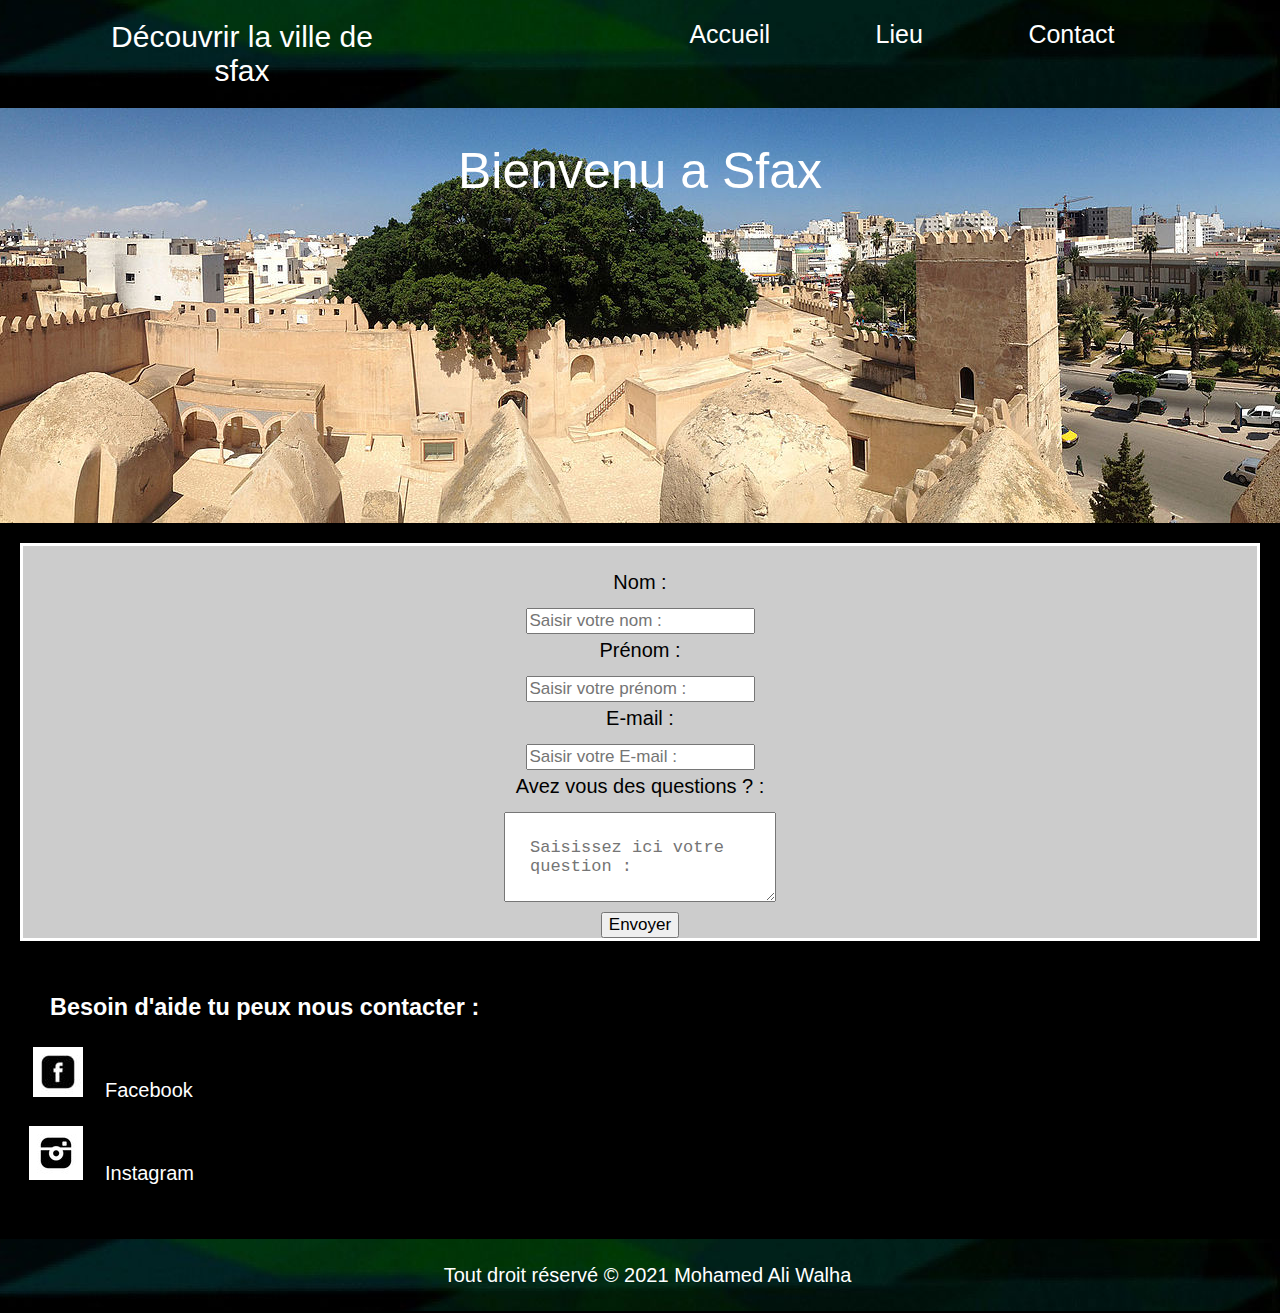
<file: Projet/contact.html>
<!DOCTYPE html>
<html>
<head>
	<title>Sfax la belle ville</title>
	<meta charset="UTF-8">
	<link rel="stylesheet" href="css/style.css">
</head>
<body>
	<div class="container">
		<header id="main-header">
			<h1>Découvrir la ville de sfax</h1>
		</header>
		<nav id="navbar">
			<ul>
				<li><a href="index.html">Accueil</a></li>
				<li><a href="lieu.html">Lieu</a></li>
				<li><a href="contact.html">Contact</a></li>
			</ul>
		</nav>
	</div>

	<section id="main-section">
		<h1>Bienvenu a Sfax</h1>
	</section>

	<form id="main-form">
		<label>Nom : </label>
		<input type="text" placeholder="Saisir votre nom :">

		<label>Prénom : </label>
		<input type="text" placeholder="Saisir votre prénom :">

		<label>E-mail : </label>
		<input type="text" placeholder="Saisir votre E-mail :">

		<label>Avez vous des questions ? : </label>
		<textarea placeholder="Saisissez ici votre question :"></textarea>
		<input type="submit" value="Envoyer">
	</form>

	<aside id="contact">
		<h3>Besoin d'aide tu peux nous contacter :</h3>
		<ul class="f">
			<li><a href="https://www.facebook.com" target="_blank">Facebook</a></li>
		</ul>
		<ul class="i">
			<li><a href="https://www.instagram.com" target="_blank">Instagram</a></li>
		</ul>
	</aside>

	<footer id="main-footer">
		<p>Tout droit réservé &copy; 2021 Mohamed Ali Walha</p>
	</footer>
</body>
</html>
</file>
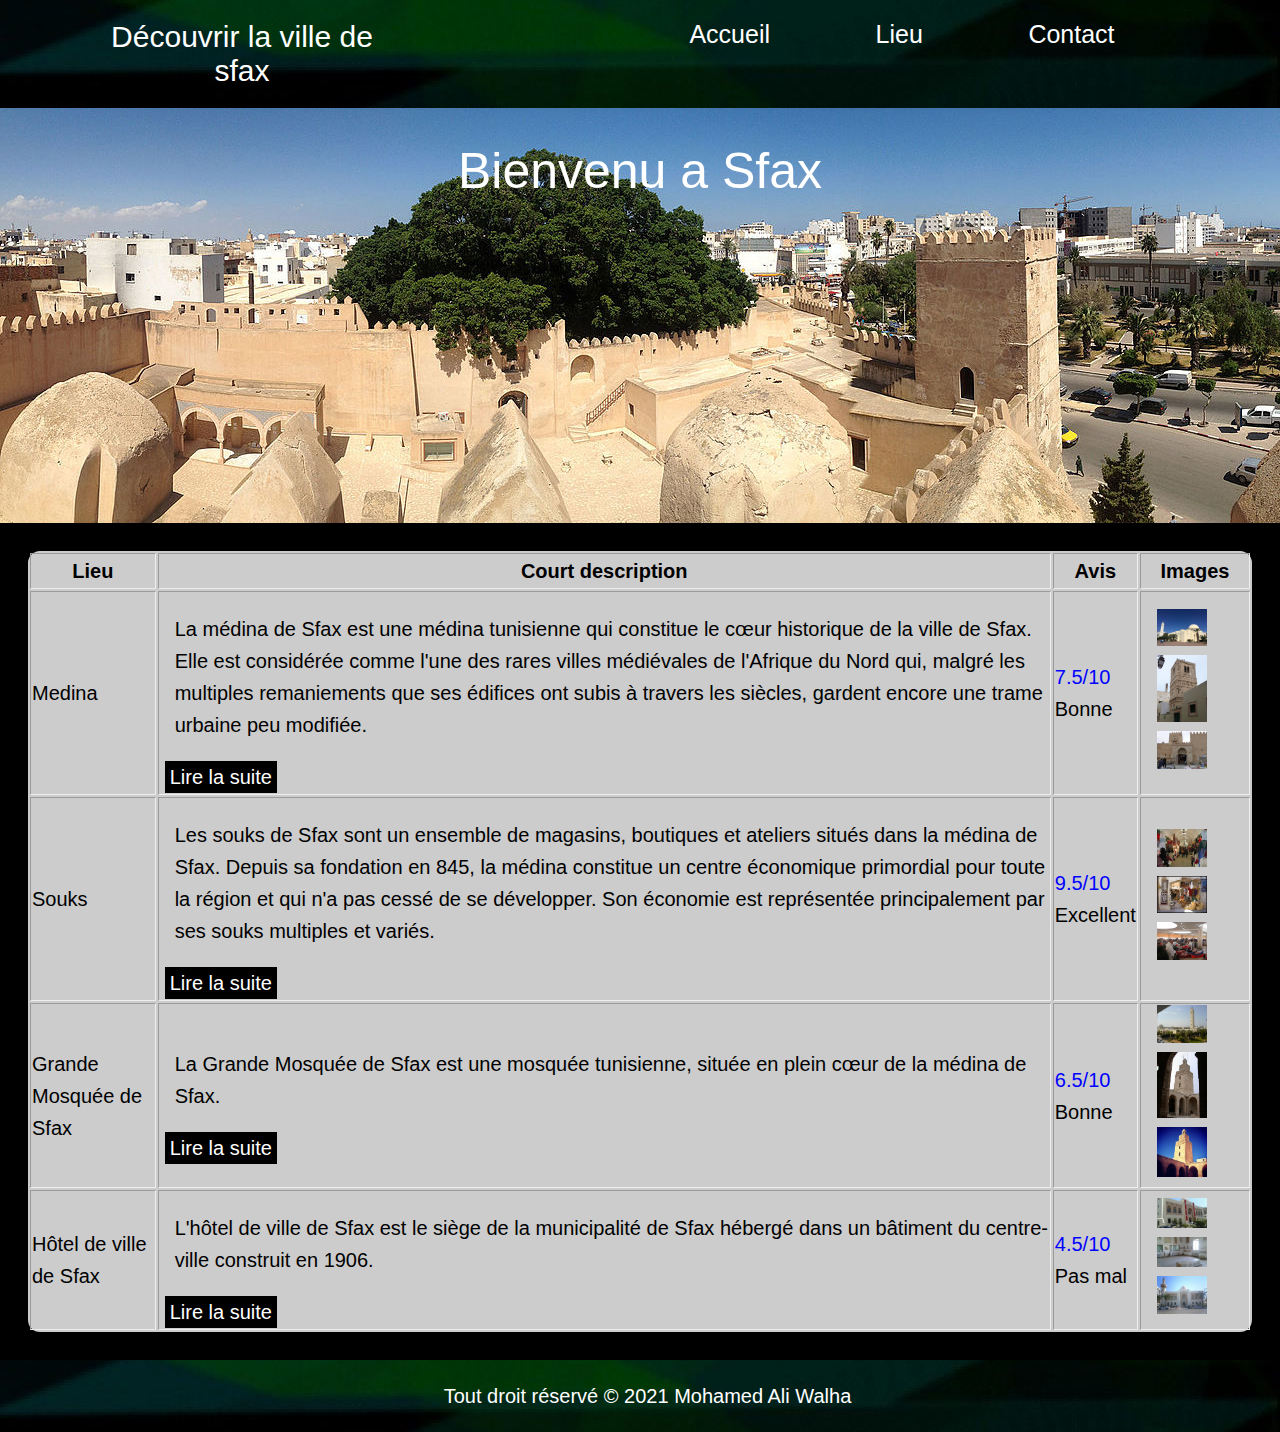
<file: Projet/lieu.html>
<!DOCTYPE html>
<html>
<head>
	<title>Sfax la belle ville</title>
	<meta charset="UTF-8">
	<link rel="stylesheet" href="css/style.css">
</head>
<body>
	<div class="container">
		<header id="main-header">
			<h1>Découvrir la ville de sfax</h1>
		</header>
		<nav id="navbar">
			<ul>
				<li><a href="index.html">Accueil</a></li>
				<li><a href="lieu.html">Lieu</a></li>
				<li><a href="contact.html">Contact</a></li>
			</ul>
		</nav>
	</div>

	<section id="main-section">
		<h1>Bienvenu a Sfax</h1>
	</section>

	<article>
		<table border="1">
			<tr>
				<th>Lieu</th>
				<th>Court description</th>
				<th>Avis</th>
				<th>Images</th>
			</tr>
			<tr>
				<td>Medina</td>
				<td>
					<p>La médina de Sfax est une médina tunisienne qui constitue le cœur historique de la ville de Sfax.

	                Elle est considérée comme l'une des rares villes médiévales de l'Afrique du Nord qui, malgré les multiples remaniements que ses édifices ont subis à travers les siècles, gardent encore une trame urbaine peu modifiée.</p>
	                <a class="ls" href="https://fr.wikipedia.org/wiki/Médina_de_Sfax" target="_blank">Lire la suite</a>
	            </td>
	            <td>
	                <div class="note">7.5/10</div>
	                Bonne
	            </td>
	            <td class="img">
	                <a href="image/medina1.jpg" target="_blank"><img src="image/medina1.jpg"></a>
	                <a href="image/medina2.jpg" target="_blank"><img src="image/medina2.jpg"></a>
	                <a href="image/medina3.jpg" target="_blank"><img src="image/medina3.jpg"></a>
	            </td>
			</tr>

			<tr>
				<td>Souks</td>
				<td>
					<p>Les souks de Sfax sont un ensemble de magasins, boutiques et ateliers situés dans la médina de Sfax. Depuis sa fondation en 845, la médina constitue un centre économique primordial pour toute la région et qui n'a pas cessé de se développer. Son économie est représentée principalement par ses souks multiples et variés.</p>
					<a class="ls" href="https://fr.wikipedia.org/wiki/Souks_de_Sfax" target="_blank">Lire la suite</a>
				</td>
				<td>
					<div class="note">9.5/10</div>
					Excellent
				</td>
				<td class="img">
	                <a href="image/souk1.jpg" target="_blank"><img src="image/souk1.jpg"></a>
	                <a href="image/souk2.jpg" target="_blank"><img src="image/souk2.jpg"></a>
	                <a href="image/souk3.jpg" target="_blank"><img src="image/souk3.jpg"></a>
	            </td>
			</tr>

			<tr>
				<td>Grande Mosquée de Sfax</td>
				<td><p>La Grande Mosquée de Sfax est une mosquée tunisienne, située en plein cœur de la médina de Sfax.</p>
				<a class="ls" href="https://fr.wikipedia.org/wiki/Grande_Mosquée_de_Sfax" target="_blank">Lire la suite</a>
				</td>
				<td>
				<div class="note">6.5/10</div> 
				Bonne
				</td>
				<td class="img">
	                <a href="image/mosque1.jpg" target="_blank"><img src="image/mosque1.jpg"></a>
	                <a href="image/mosque2.jpg" target="_blank"><img src="image/mosque2.jpg"></a>
	                <a href="image/mosque3.jpg" target="_blank"><img src="image/mosque3.jpg"></a>
	            </td>
			</tr>
			<tr>
				<td>Hôtel de ville de Sfax</td>
				<td>
					<p>L'hôtel de ville de Sfax est le siège de la municipalité de Sfax hébergé dans un bâtiment du centre-ville construit en 1906.</p>
					<a class="ls" href="https://fr.wikipedia.org/wiki/Hôtel_de_ville_de_Sfax" target="_blank">Lire la suite</a>
				</td>
				<td>
					<div class="note">4.5/10</div>
					Pas mal
				</td>
				<td class="img">
	               	<a href="image/hdv1.jpg" target="_blank"><img src="image/hdv1.jpg"></a>
	               	<a href="image/hdv2.jpg" target="_blank"><img src="image/hdv2.jpg"></a>
	               	<a href="image/hdv3.jpg" target="_blank"><img src="image/hdv3.jpg"></a>
	            </td>
			</tr>
		</table>
	</article>

	<footer id="main-footer">
		<p>Tout droit réservé &copy; 2021 Mohamed Ali Walha</p>
	</footer>
</body>
</html>
</file>
<file: Projet/css/style.css>
/* General */
body{
	background-color: #000;
	color: #fff;
	font-family: Arial, Helvetice, sans-serif;
	font-size: 20px;
	line-height: 1.6em;
	margin: 0;
}

.container{
	background-image: url('../image/green.jpg');
	margin: auto;
	overflow: hidden;
	background-position: right;
	text-align: center;
}

#main-header{
	float: left;
	width: 30%;
}

#main-header h1{
	font: 30px solid ,Arial;
	padding-left: 100px;
}

#navbar{
	float: right;
	width: 70%;
}

#navbar li{
	list-style: none;
	display: inline;
}

#navbar a{
	text-decoration: none;
	color: #fff;
	font:25px solid ,Arial;
	padding-left: 100px;
}

#main-section{
	background-image: url('../image/main.jpg');
	background-repeat: no-repeat;
	min-height:415px;
	overflow: hidden;
}

#main-section h1{
	font: 50px solid ,Arial;
	text-align: center;
}

#main-footer{
	background-image: url('../image/green.jpg');
	background-position: right;
	text-align: center;
	overflow: hidden;
}

@media(max-width: 600px){
	#main-header{
		width: 100%;
		float: none;
	}

	#navbar{
		width: 100%;
		float: none;
	}

	#main-header h1{
	padding-left: 0;
    }

    #navbar a{
	padding-left: 0;
	padding: 5px;
    }

    #main-article video{
	width: auto;
    height: auto;
    }
}
/* Accueil*/
#main-article h3, p, a{
	padding-left: 15px;
}

#main-article a{
	color: #fff;
}

#main-article a:hover{
	color: red;
}

#main-article a:active{
	color: yellow;
}

#main-article video{
	width: 100%;
	margin-top: 10px;
}
/* Lieu */
table{
	margin: 25px;
	border: 3px solid;
	border-radius: 15px;
	background-color: #ccc;
	color: #000;
}

.note{
	color: blue;
}

table .ls{
	background-color: #000;
	color: #fff;
	padding: 5px;
	text-decoration: none;
	margin: 5px;
}

table .ls:hover{
	background-color: green;
}

table .ls:active{
	color: yellow;
}

.img img{
	width: 50px;
}
/* Contact */
#main-form{
	text-align: center;
	padding-top: 20px;
	border: 3px solid #fff;
	margin: 20px;
	background-color: #ccc;
	color: #000;
}

#main-form label{
	padding-top: 20px;
}

#main-form textarea, input{
	display: block;
	margin: auto;
	margin-top: 10px;
	font-size: 17px;
}

#main-form textarea{
	padding: 25px;
}

#contact{
	margin: 50px;
}

.f li{
	list-style-image: url('../image/1.jpg');
}

.i li{
	list-style-image: url('../image/2.jpg');
}

#contact a{
	text-decoration: none;
	color: #fff;
}

#contact a:hover{
	color: red;
}

#contact a:active{
	color: yellow;
}
</file>
